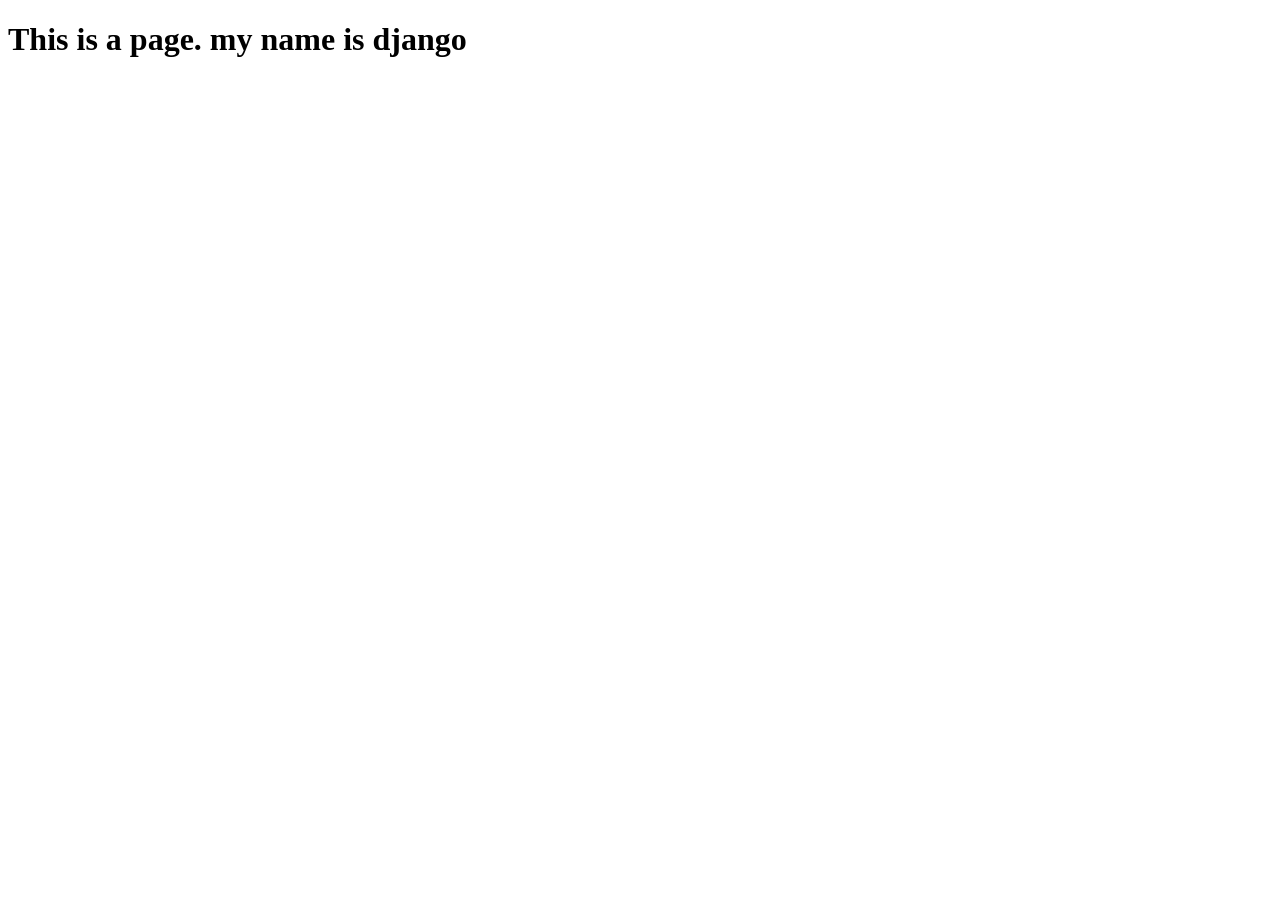
<file: project_2/templates/index.html>
<!DOCTYPE html>
<html lang="en">
<head>
    <meta charset="UTF-8">
    <meta name="viewport" content="width=device-width, initial-scale=1.0">
    <title>Document</title>
</head>
<body>
    <h1>This is a page. my name is django</h1>
</body>
</html>
</file>
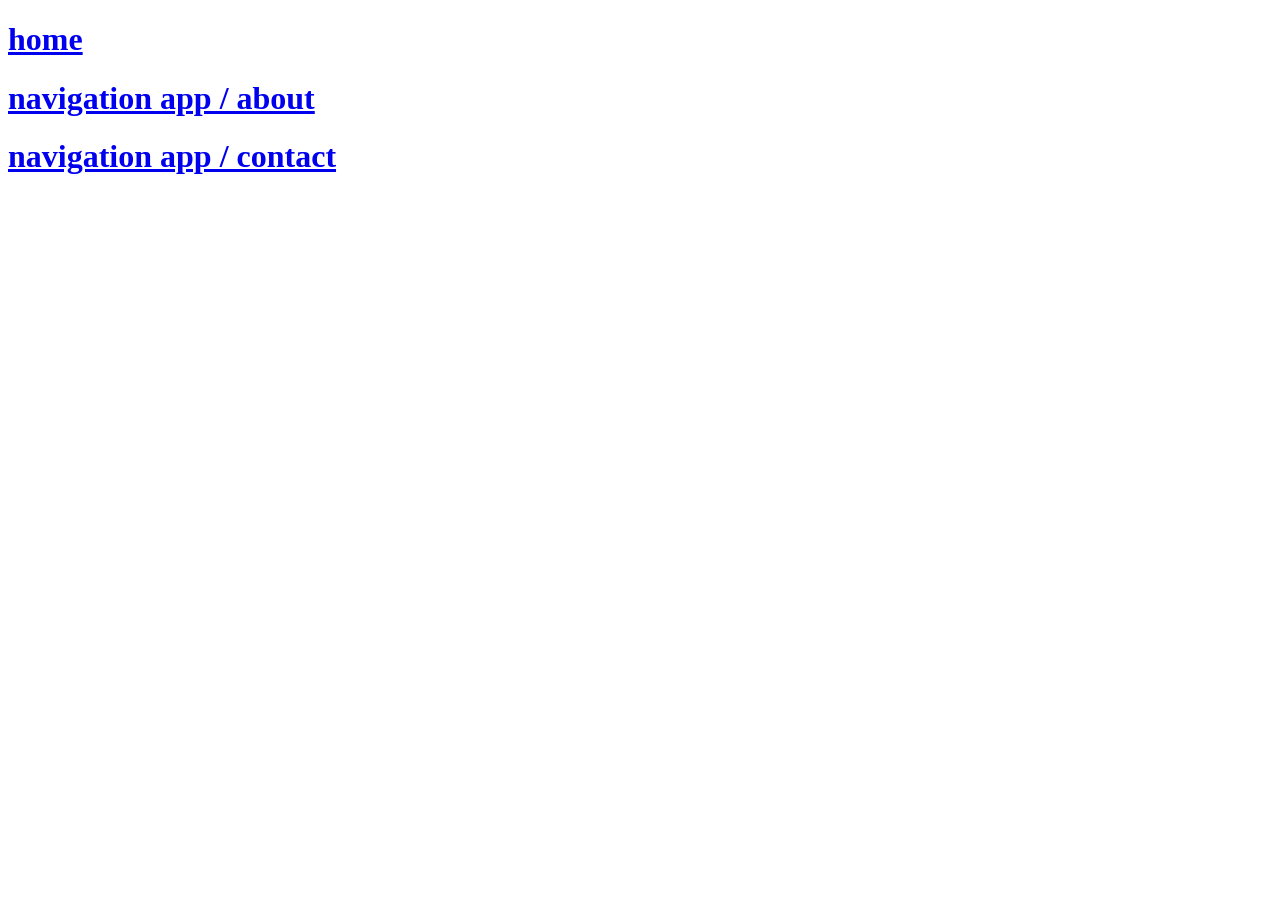
<file: simple_page_navigation/templates/home.html>
<!DOCTYPE html>
<html lang="en">
<head>
    <meta charset="UTF-8">
    <meta name="viewport" content="width=1hfa-stack-1xh, initial-scale=1.0">
    <title>Document</title>
</head>
<body>
    <h1> <a href="/">home</a> </h1>
    <h1> <a href="/navigation/about/">navigation app / about</a> </h1>
    <h1> <a href="/navigation/contact/">navigation app / contact</a> </h1>
</body>
</html>
</file>
